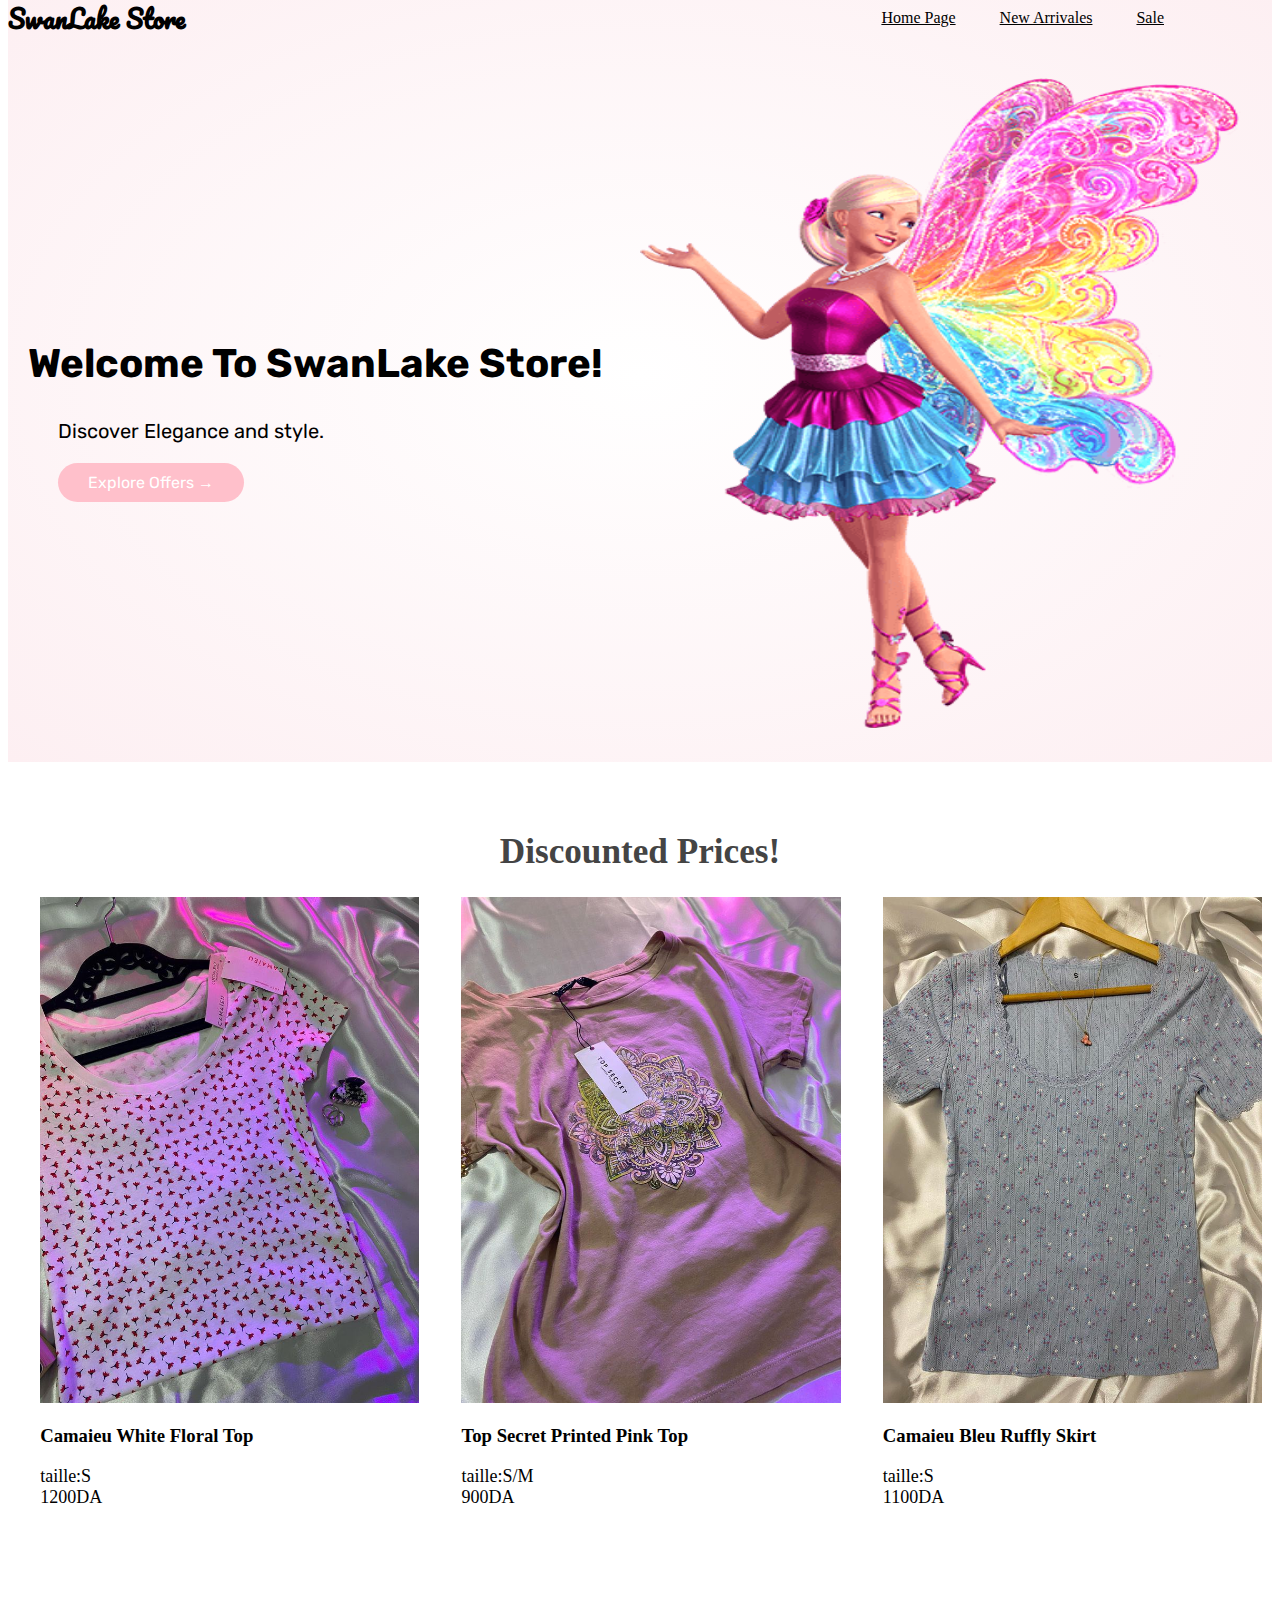
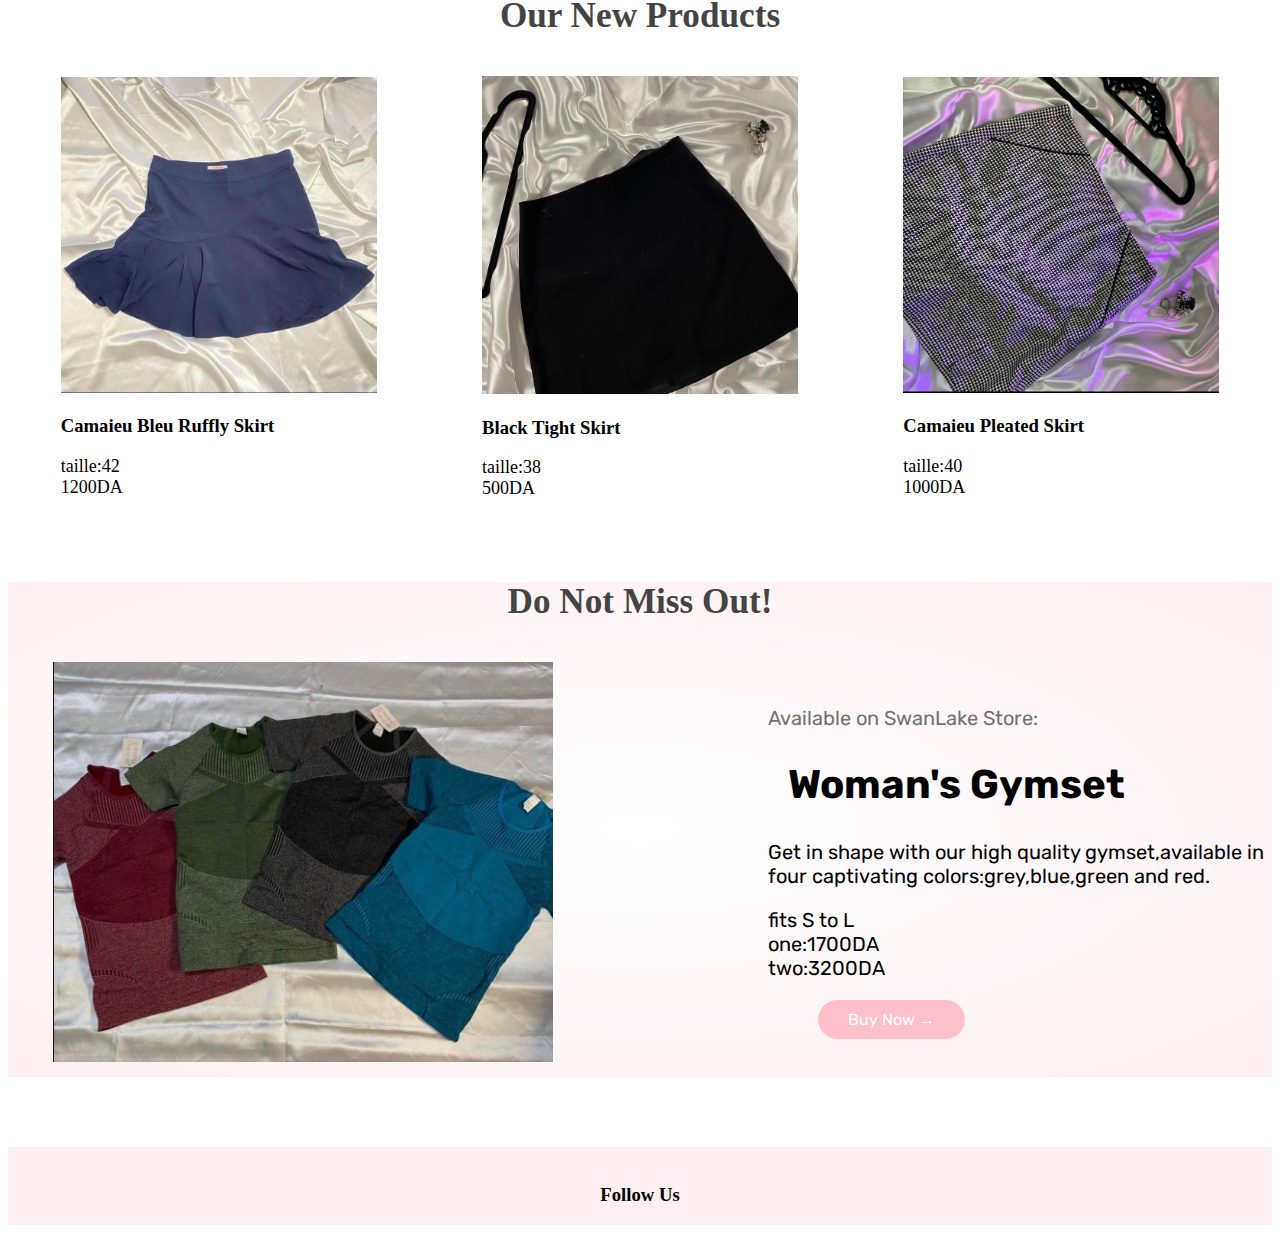
<file: index.html>
<!DOCTYPE html>
<html lang="en">

<head>
    <meta charset="UTF-8">
    <meta name="viewport" content="width=device-width, initial-scale=1.0">
    <title>Swan Lake</title>
    <link rel="stylesheet" href="style.css">
    <link rel="preconnect" href="https://fonts.googleapis.com">
    <link rel="preconnect" href="https://fonts.gstatic.com" crossorigin>
    <link href="https://fonts.googleapis.com/css2?family=Roboto&display=swap" rel="stylesheet">
    <link rel="stylesheet" href="https://cdnjs.cloudflare.com/ajax/libs/font-awesome/6.4.0/css/all.min.css" integrity="sha512-iecdLmaskl7CVkqkXNQ/ZH/XLlvWZOJyj7Yy7tcenmpD1ypASozpmT/E0iPtmFIB46ZmdtAc9eNBvH0H/ZpiBw==" crossorigin="anonymous" referrerpolicy="no-referrer"
    />
    <link rel="preconnect" href="https://fonts.googleapis.com">
    <link rel="preconnect" href="https://fonts.gstatic.com" crossorigin>
    <link href="https://fonts.googleapis.com/css2?family=Pacifico&family=Roboto&display=swap" rel="stylesheet">
    <link rel="preconnect" href="https://fonts.googleapis.com">
    <link rel="preconnect" href="https://fonts.gstatic.com" crossorigin>
    <link href="https://fonts.googleapis.com/css2?family=Pacifico&family=Poppins:wght@500&family=Roboto:wght@400;900&family=Rubik:ital,wght@0,400;1,300&display=swap" rel="stylesheet">
</head>

<body>
    <section class="header">
        <nav>
            <div class="logo.cont">

                <h1>SwanLake Store</h1>
            </div>

            <ul class=" menu ">
                <li><a href="#header" class="active ">Home Page</a></li>
                <li><a href="#Nouveau">New Arrivales</a></li>
                <li><a href="#solde">Sale</a></li>
                <li>
                    <a href="# " class="fa-solid fa-user "></a>
                </li>
                <li>
                    <a href="# " class="fa-solid fa-cart-shopping "></a>
                </li>
            </ul>
        </nav>
        <div class="row">
            <div class="text">
                <h1 class="titre"> Welcome To SwanLake Store!</h1>
                <p class="para">Discover Elegance and style.</p>
                <a href="#Offer">Explore Offers &#8594 </a>

            </div>
            <div class="text ">
                <img class="barbie" src=images/barbie.png>
            </div>
        </div>
    </section>
    <section class="categories">
        <h2>
            <a name="solde"></a>Discounted Prices!</h2>
        <div class="container ">
            <div class="pics ">
                <img src="images/t-shirt.jpg ">
                <h3>Camaieu White Floral Top</h3>
                <p>taille:S<br>1200DA</p>
            </div>

            <div class="pics ">
                <img src="images/t-shirt2.jpg ">
                <h3>Top Secret Printed Pink Top</h3>
                <p>taille:S/M<br>900DA</p>
            </div>

            <div class="pics ">
                <img src="images/t-shirt4.jpg ">
                <h3>Camaieu Bleu Ruffly Skirt</h3>
                <p>taille:S<br>1100DA</p>
            </div>
        </div>
    </section>

    <section class="nouveau">
        <div class="categories">
            <h2>
                <a name="Nouveau"></a>Our New Products</h2>
            <div class="row ">
                <div class="pict">
                    <img src="images/blue.jpg">
                    <h3>Camaieu Bleu Ruffly Skirt</h3>
                    <p>taille:42<br>1200DA</p>
                </div>

                <div class="pict">
                    <img src="images/black.jpg">
                    <h3>Black Tight Skirt</h3>
                    <p>taille:38<br>500DA</p>
                </div>

                <div class="pict">
                    <img src="images/blawhi.jpg">
                    <h3>Camaieu Pleated Skirt</h3>
                    <p>taille:40<br>1000DA</p>
                </div>
            </div>


            <div class="offer">
                <h2>
                    <a name="Offer"></a>Do Not Miss Out!</h2>
                <div class="container ">
                    <div class="small">
                        <div class="small">
                            <img class="gym" src="images/gym.jpg">
                        </div>
                        <div class="text">
                            <p class="paragraph1">Available on SwanLake Store:</p>
                            <h3 class="titre">Woman's Gymset</h3>
                            <p class="paragraph">Get in shape with our high quality gymset,available in four captivating colors:grey,blue,green and red.</p>
                            <p class="paragraph">fits S to L <br> one:1700DA <br>two:3200DA</p>
                            <a href="https://www.instagram.com/swanlakeboutique.io/?igshid=MzRlODBiNWFlZA==&fbclid=IwAR2WkEbKu1CoZqH1JIAgFwiSFac3nl3_WOok4XdGMpJ8-YAfl2DCypETdYE">Buy Now &#8594 </a>

                        </div>
                    </div>
                </div>
    </section>
    <div class="footer">
        <div class="container">
            <div class="row">
                <div class="footer1">
                    <i class="fa-brands fa-instagram"></i>
                    <h3>
                        <a href="https://www.instagram.com/swanlakeboutique.io/?igshid=MzRlODBiNWFlZA%3D%3D&fbclid=IwAR0mK-p_OZlYfUSy2McOAY6u3vHyB5oJKrdUxoS2Sw5J8xzdO7rYDSmspNA">Follow Us</a></h3>

                </div>
            </div>
</body>

</html>
</file>
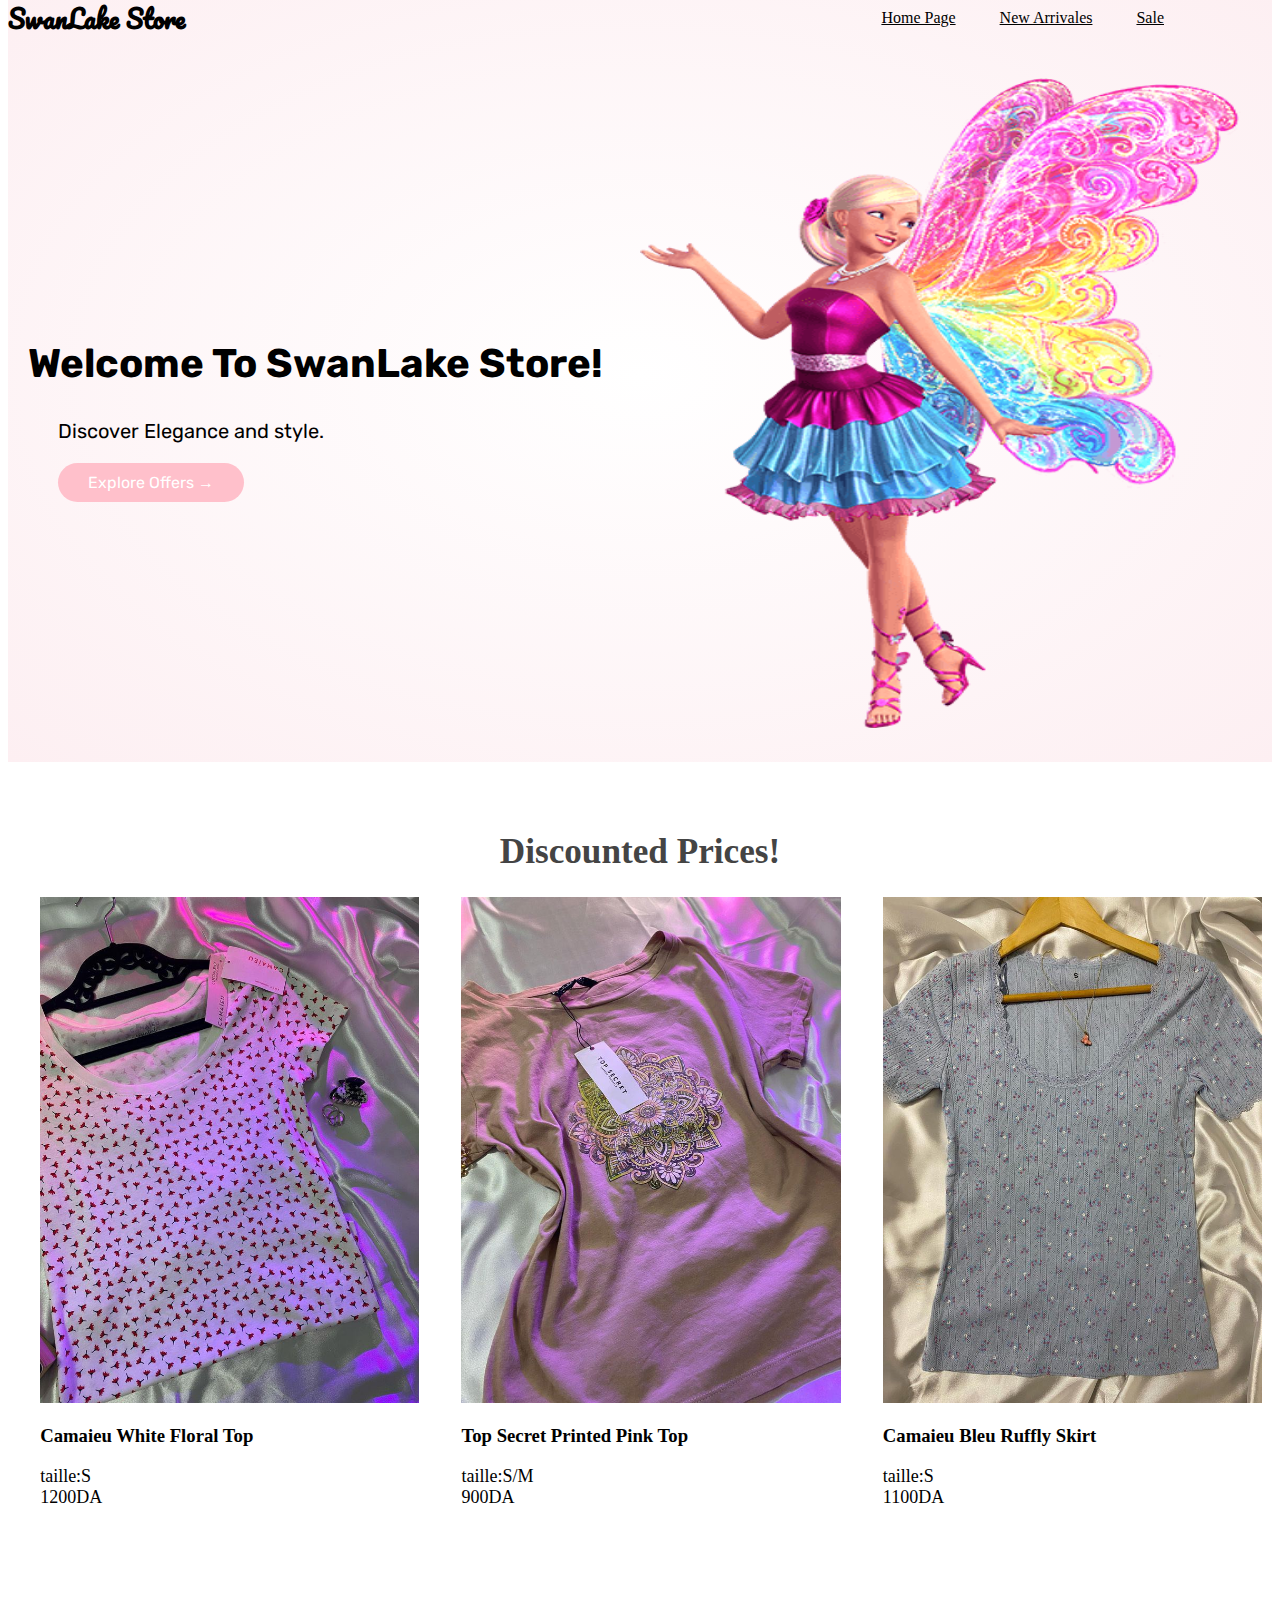
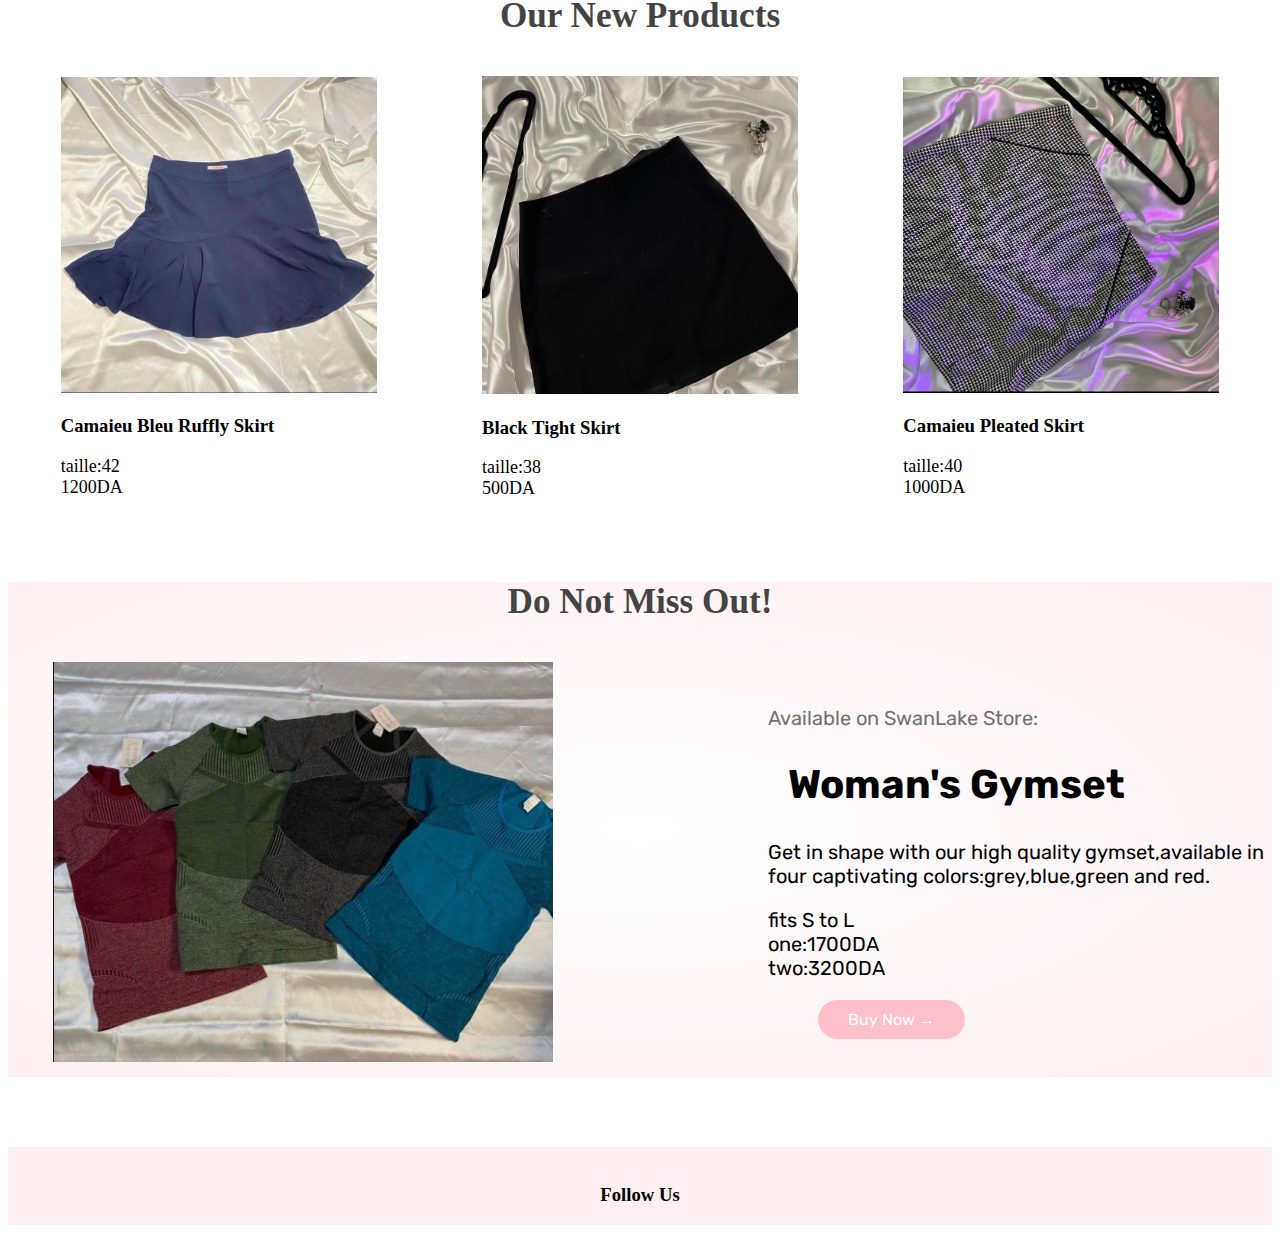
<file: ecomm2.html>
<!DOCTYPE html>
<html lang="en">

<head>
    <meta charset="UTF-8">
    <meta name="viewport" content="width=device-width, initial-scale=1.0">
    <title>Swan Lake</title>
    <link rel="stylesheet" href="style.css">
    <link rel="preconnect" href="https://fonts.googleapis.com">
    <link rel="preconnect" href="https://fonts.gstatic.com" crossorigin>
    <link href="https://fonts.googleapis.com/css2?family=Roboto&display=swap" rel="stylesheet">
    <link rel="stylesheet" href="https://cdnjs.cloudflare.com/ajax/libs/font-awesome/6.4.0/css/all.min.css" integrity="sha512-iecdLmaskl7CVkqkXNQ/ZH/XLlvWZOJyj7Yy7tcenmpD1ypASozpmT/E0iPtmFIB46ZmdtAc9eNBvH0H/ZpiBw==" crossorigin="anonymous" referrerpolicy="no-referrer"
    />
    <link rel="preconnect" href="https://fonts.googleapis.com">
    <link rel="preconnect" href="https://fonts.gstatic.com" crossorigin>
    <link href="https://fonts.googleapis.com/css2?family=Pacifico&family=Roboto&display=swap" rel="stylesheet">
    <link rel="preconnect" href="https://fonts.googleapis.com">
    <link rel="preconnect" href="https://fonts.gstatic.com" crossorigin>
    <link href="https://fonts.googleapis.com/css2?family=Pacifico&family=Poppins:wght@500&family=Roboto:wght@400;900&family=Rubik:ital,wght@0,400;1,300&display=swap" rel="stylesheet">
</head>

<body>
    <section class="header">
        <nav>
            <div class="logo.cont">

                <h1>SwanLake Store</h1>
            </div>

            <ul class=" menu ">
                <li><a href="#header" class="active ">Home Page</a></li>
                <li><a href="#Nouveau">New Arrivales</a></li>
                <li><a href="#solde">Sale</a></li>
                <li>
                    <a href="# " class="fa-solid fa-user "></a>
                </li>
                <li>
                    <a href="# " class="fa-solid fa-cart-shopping "></a>
                </li>
            </ul>
        </nav>
        <div class="row">
            <div class="text">
                <h1 class="titre"> Welcome To SwanLake Store!</h1>
                <p class="para">Discover Elegance and style.</p>
                <a href="#Offer">Explore Offers &#8594 </a>

            </div>
            <div class="text ">
                <img class="barbie" src=images/barbie.png>
            </div>
        </div>
    </section>
    <section class="categories">
        <h2>
            <a name="solde"></a>Discounted Prices!</h2>
        <div class="container ">
            <div class="pics ">
                <img src="images/t-shirt.jpg ">
                <h3>Camaieu White Floral Top</h3>
                <p>taille:S<br>1200DA</p>
            </div>

            <div class="pics ">
                <img src="images/t-shirt2.jpg ">
                <h3>Top Secret Printed Pink Top</h3>
                <p>taille:S/M<br>900DA</p>
            </div>

            <div class="pics ">
                <img src="images/t-shirt4.jpg ">
                <h3>Camaieu Bleu Ruffly Skirt</h3>
                <p>taille:S<br>1100DA</p>
            </div>
        </div>
    </section>

    <section class="nouveau">
        <div class="categories">
            <h2>
                <a name="Nouveau"></a>Our New Products</h2>
            <div class="row ">
                <div class="pict">
                    <img src="images/blue.jpg">
                    <h3>Camaieu Bleu Ruffly Skirt</h3>
                    <p>taille:42<br>1200DA</p>
                </div>

                <div class="pict">
                    <img src="images/black.jpg">
                    <h3>Black Tight Skirt</h3>
                    <p>taille:38<br>500DA</p>
                </div>

                <div class="pict">
                    <img src="images/blawhi.jpg">
                    <h3>Camaieu Pleated Skirt</h3>
                    <p>taille:40<br>1000DA</p>
                </div>
            </div>


            <div class="offer">
                <h2>
                    <a name="Offer"></a>Do Not Miss Out!</h2>
                <div class="container ">
                    <div class="small">
                        <div class="small">
                            <img class="gym" src="images/gym.jpg">
                        </div>
                        <div class="text">
                            <p class="paragraph1">Available on SwanLake Store:</p>
                            <h3 class="titre">Woman's Gymset</h3>
                            <p class="paragraph">Get in shape with our high quality gymset,available in four captivating colors:grey,blue,green and red.</p>
                            <p class="paragraph">fits S to L <br> one:1700DA <br>two:3200DA</p>
                            <a href="https://www.instagram.com/swanlakeboutique.io/?igshid=MzRlODBiNWFlZA==&fbclid=IwAR2WkEbKu1CoZqH1JIAgFwiSFac3nl3_WOok4XdGMpJ8-YAfl2DCypETdYE">Buy Now &#8594 </a>

                        </div>
                    </div>
                </div>
    </section>
    <div class="footer">
        <div class="container">
            <div class="row">
                <div class="footer1">
                    <i class="fa-brands fa-instagram"></i>
                    <h3>
                        <a href="https://www.instagram.com/swanlakeboutique.io/?igshid=MzRlODBiNWFlZA%3D%3D&fbclid=IwAR0mK-p_OZlYfUSy2McOAY6u3vHyB5oJKrdUxoS2Sw5J8xzdO7rYDSmspNA">Follow Us</a></h3>

                </div>
            </div>
</body>

</html>
</file>
<file: style.css>
body {
                     height: 100%;
                 }
                 
                 nav {
                     display: flex;
                     justify-content: space-between;
                     align-items: center;
                 }
                 
                 nav h1 {
                     font-family: 'Pacifico', cursive;
                     font-size: 25px;
                     color: rgb(0, 0, 0);
                     display: inline;
                     line-height: 60px;
                 }
                 
                 nav .menu li {
                     color: rgb(0, 0, 0);
                     list-style: none;
                     display: inline-block;
                     justify-content: space-between;
                 }
                 
                 a {
                     display: block;
                     margin-left: 20px;
                     margin-right: 20px;
                     color: rgb(0, 0, 0);
                 }
                 
                 .swan {
                     height: 50px;
                     mix-blend-mode: multiply;
                 }
                 
                 .logo.cont {
                     display: flex;
                     align-items: center;
                 }
                 
                 .row {
                     height: 100%;
                     display: flex;
                     justify-content: space-around;
                     align-items: center;
                 }
                 
                 .text {
                     flex-basis: 60%;
                     font-family: 'Pacifico', cursive;
                     font-family: 'Roboto', sans-serif;
                     font-family: 'Rubik', sans-serif;
                     min-width: 300px;
                 }
                 
                 .barbie {
                     width: 96%;
                     margin-right: 30px;
                     height: 650px;
                     padding: 30px 0;
                 }
                 
                 .titre {
                     margin-bottom: 20px;
                     font-size: 40px;
                     margin-left: 50px;
                     line-height: 60px;
                     margin: 25px 0;
                 }
                 
                 .para {
                     font-size: 20px;
                     margin-left: 50px;
                 }
                 
                 .text a {
                     text-decoration: none;
                     padding: 10px 30px;
                     margin-left: 50px;
                     color: white;
                     background-color: pink;
                     border-radius: 30px;
                     display: inline-block;
                 }
                 
                 .text a:hover {
                     box-shadow: 0 8px 4px rgb(94, 92, 92);
                     background: rgb(245, 158, 173);
                 }
                 
                 .header {
                     background: radial-gradient(white, rgb(253, 239, 242));
                     margin-top: -20px;
                 }
                 
                 .categories {
                     margin: 70px 0;
                     align-items: center;
                 }
                 
                 .pics {
                     flex-basis: 30%;
                     min-width: 250px;
                     margin: auto;
                     margin-right: 10px;
                     transition: transform 0.3s;
                 }
                 
                 .pics:hover {
                     transform: translateY(-10px);
                 }
                 
                 .pics img {
                     width: 100%;
                 }
                 
                 .container {
                     display: flex;
                     flex-direction: row;
                     align-items: center;
                 }
                 
                 .categories h2 {
                     text-align: center;
                     font-size: 2.2rem;
                     margin: 25px 0;
                     color: #444;
                 }
                 
                 .pict {
                     flex-basis: 25%;
                     min-width: 200px;
                     padding: 15px;
                     transition: transform 0.3s;
                 }
                 
                 .pict:hover {
                     transform: translateY(-10px);
                 }
                 
                 .pict img {
                     width: 100%;
                 }
                 
                 p {
                     font-size: 18px;
                 }
                 
                 .small {
                     display: flex;
                     align-items: center;
                 }
                 
                 .gym {
                     display: flex;
                     flex-basis: 50%;
                     width: 700px;
                     height: 400px;
                     padding: 15px;
                     transition: transform 0.3s;
                     margin-left: 30px;
                 }
                 
                 .textgym {
                     display: flex;
                     flex-basis: 50%;
                     margin-top: 100px;
                     justify-content: center;
                 }
                 
                 .paragraph {
                     font-size: 20px;
                     align-items: center;
                 }
                 
                 .text .titre {
                     margin-left: 20px;
                     font-family: 'Pacifico', cursive;
                     font-family: 'Poppins', sans-serif;
                     font-family: 'Roboto', sans-serif;
                     font-family: 'Rubik', sans-serif;
                 }
                 
                 .paragraph1 {
                     font-size: 20px;
                     align-items: center;
                     color: #727171
                 }
                 
                 .offer {
                     margin-top: 50px;
                     background: radial-gradient(white, rgb(253, 239, 242));
                 }
                 
                 .footer {
                     background: rgb(253, 239, 242);
                     text-align: center;
                     justify-content: center;
                     display: flex;
                 }
                 
                 .footer h3 a {
                     text-decoration: none;
                 }
                 
                 .footer i {
                     display: inline-block;
                 }
</file>
